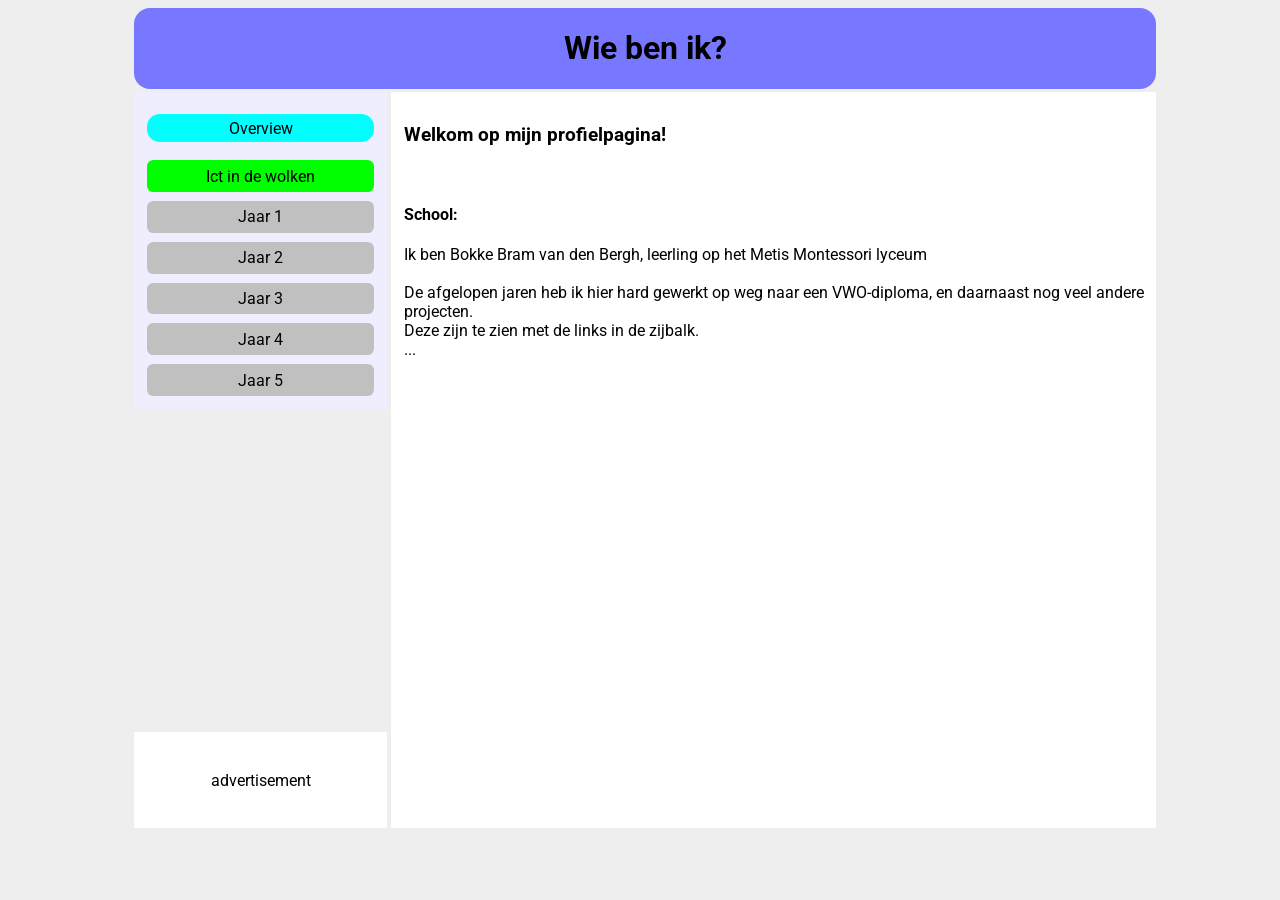
<file: index.html>
<html>
  <head>
    <!-- <script>
    alert("Hoi, hoe gaat het?");
    </script> -->
    <link rel="stylesheet" href="css/style.css">
    <link href="https://fonts.googleapis.com/css?family=Roboto" rel="stylesheet">
    <title>
      Profielpagina bokke
    </title>
  </head>
  <body>
    <div class="grid-container">
      <header class="titlebar">
        <h1>
          Wie ben ik?
        </h1>
      </header>
      <div class="extra">
        <div class="advertisement">
          advertisement
        </div>
      </div>
      <nav class="overview">
        <div class="link-grid-container">
          <div class="text-in-grid">
            Overview
          </div>
          <a href="pages/ictInDeWolken/ictInDeWolken.html">
            <div class="detail link-in-grid">
              Ict in de wolken
            </div>
          </a>
          <a href="pages/j1.html">
            <div class="link-in-grid">
              Jaar 1
            </div>
          </a>
          <a href="pages/j2.html">
            <div class="link-in-grid">
              Jaar 2
            </div>
          </a>
          <a href="pages/j3.html">
            <div class="link-in-grid">
              Jaar 3
            </div>
          </a>
          <a href="pages/j4.html">
            <div class="link-in-grid">
              Jaar 4
            </div>
          </a>
          <a href="pages/j5.html">
            <div class="link-in-grid">
              Jaar 5
            </div>
          </a>
        </div>
      </nav>
      <article class="content">
        <!-- all content -->
        <h3>Welkom op mijn profielpagina!</h3>
        <br>
        <h4>School:</h4>
        Ik ben Bokke Bram van den Bergh, leerling op het Metis Montessori lyceum
        <br> <br>
        De afgelopen jaren heb ik hier hard gewerkt op weg naar een VWO-diploma, en
        daarnaast nog veel andere projecten. <br>
        Deze zijn te zien met de links in de zijbalk.
        <br>
        ...


      </article>
    </div>

  </body>
</html>
</file>
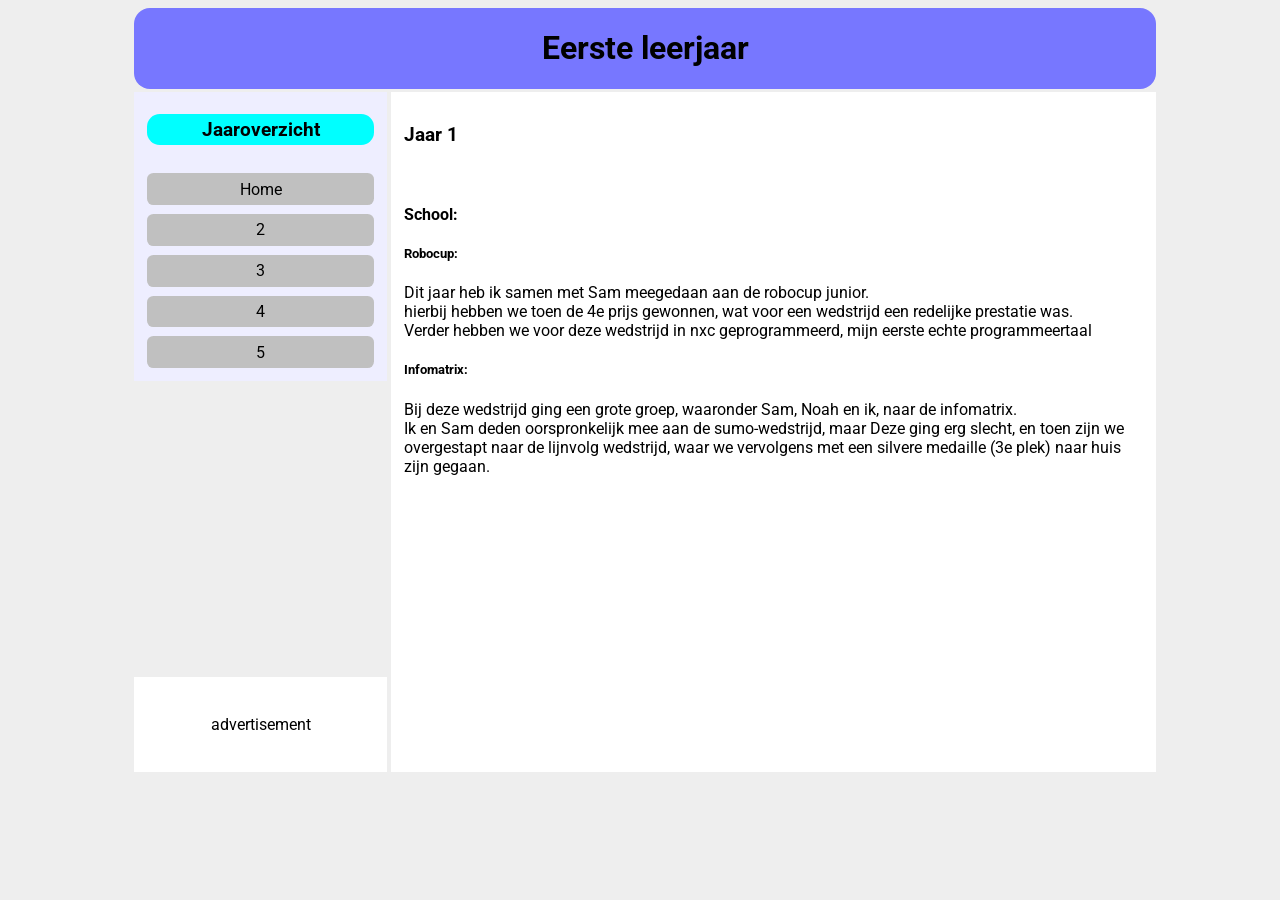
<file: pages/j1.html>
<html>
  <head>
    <!-- <script>
    alert("Hoi, hoe gaat het?");
    </script> -->
    <link rel="stylesheet" href="../css/style.css">
    <link href="https://fonts.googleapis.com/css?family=Roboto" rel="stylesheet">
    <title>
      Jaar 1
    </title>
  </head>
  <body>
    <div class="grid-container">
      <header class="titlebar">
        <h1>Eerste leerjaar</h1>
      </header>
      <div class="extra">
        <div class="advertisement"> advertisement </div>
      </div>
      <nav class="overview">
        <h3 class="text-in-grid"> Jaaroverzicht </h3>
        <br>
        <div class="link-grid-container">
          <div class="link-in-grid">
            <a href="../index.html">Home</a>
          </div>
          <div class="link-in-grid">
            <a href="j2.html">2</a>
          </div>
          <div class="link-in-grid">
            <a href="j3.html">3</a>
          </div>
          <div class="link-in-grid">
            <a href="j4.html">4</a>
          </div>
          <div class="link-in-grid">
            <a href="j5.html">5</a>
          </div>
        </div>
      </nav>
      <article class="content">
        <!-- all content -->
        <h3>Jaar 1</h3>
        <br>
        <h4>School:</h4>
        <div>
          <h5>Robocup: </h5>
          Dit jaar heb ik samen met Sam meegedaan aan de robocup junior. <br>
          hierbij hebben we toen de 4e prijs gewonnen, wat voor een wedstrijd
          een redelijke prestatie was. <br>
          Verder hebben we voor deze wedstrijd in nxc geprogrammeerd, mijn
          eerste echte programmeertaal<br>
        </div>
        <div>
          <h5>Infomatrix:</h5>
          Bij deze wedstrijd ging een grote groep, waaronder Sam, Noah en ik,
          naar de infomatrix. <br>
          Ik en Sam deden oorspronkelijk mee aan de sumo-wedstrijd, maar Deze
          ging erg slecht, en toen zijn we overgestapt naar de lijnvolg
          wedstrijd, waar we vervolgens met een silvere medaille (3e plek) naar
          huis zijn gegaan.


      </article>
    </div>

  </body>
</html>
</file>
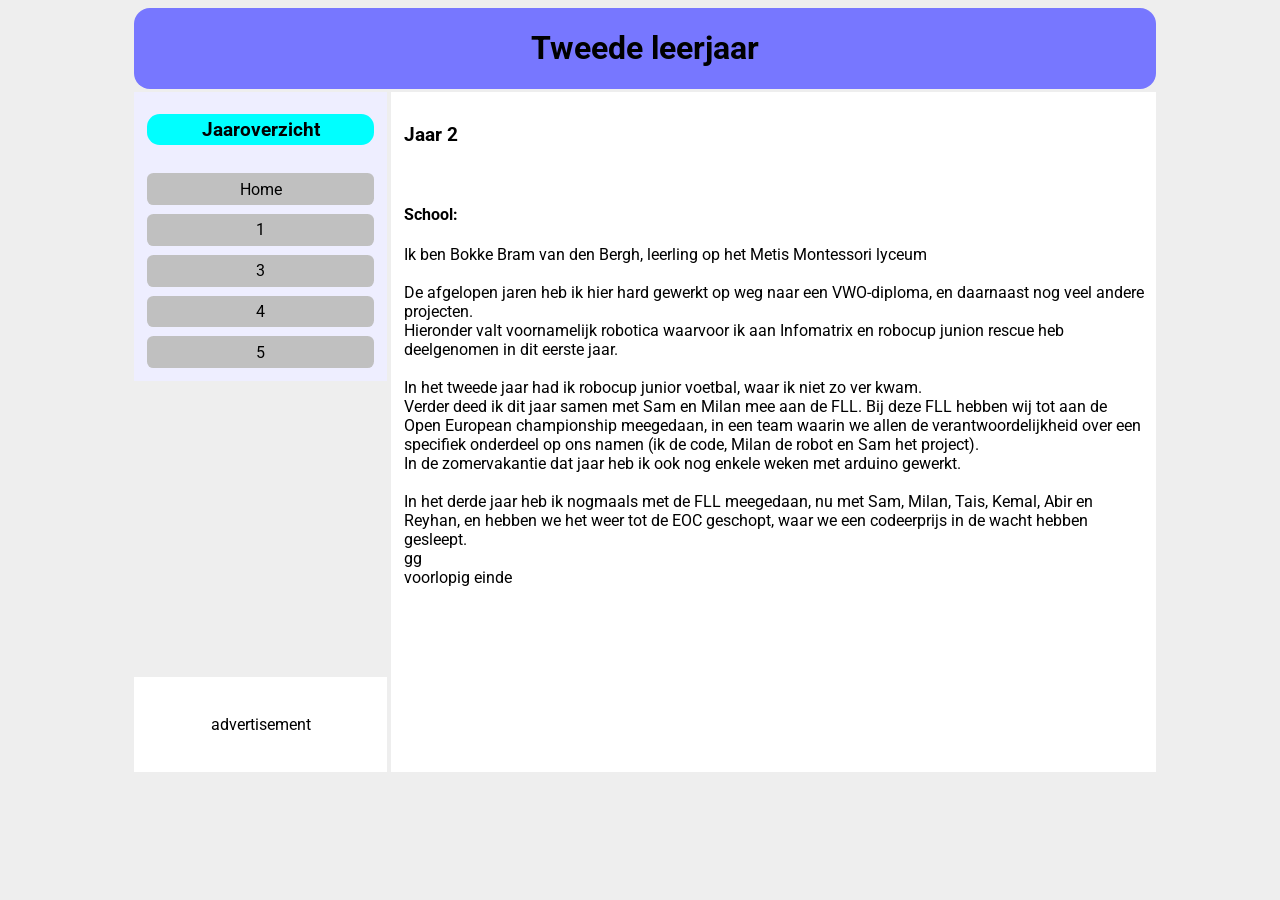
<file: pages/j2.html>
<html>
  <head>
    <!-- <script>
    alert("Hoi, hoe gaat het?");
    </script> -->
    <link rel="stylesheet" href="../css/style.css">
    <link href="https://fonts.googleapis.com/css?family=Roboto" rel="stylesheet">
    <title>
      Jaar 2
    </title>
  </head>
  <body>
    <div class="grid-container">
      <header class="titlebar">
        <h1>Tweede leerjaar</h1>
      </header>
      <div class="extra">
        <div class="advertisement"> advertisement </div>
      </div>
      <nav class="overview">
        <h3 class="text-in-grid"> Jaaroverzicht </h3>
        <br>
        <div class="link-grid-container">
          <div class="link-in-grid">
            <a href="../index.html">Home</a>
          </div>
          <div class="link-in-grid">
            <a href="j1.html">1</a>
          </div>
          <div class="link-in-grid">
            <a href="j3.html">3</a>
          </div>
          <div class="link-in-grid">
            <a href="j4.html">4</a>
          </div>
          <div class="link-in-grid">
            <a href="j5.html">5</a>
          </div>
        </div>
      </nav>
      <article class="content">
        <!-- all content -->
        <h3>Jaar 2</h3>
        <br>
        <h4>School:</h4>
        Ik ben Bokke Bram van den Bergh, leerling op het Metis Montessori lyceum
        <br> <br>
        De afgelopen jaren heb ik hier hard gewerkt op weg naar een VWO-diploma, en
        daarnaast nog veel andere projecten. <br> Hieronder valt voornamelijk robotica
        waarvoor ik aan Infomatrix  en robocup junion rescue heb deelgenomen in dit eerste
        jaar.
        <br> <br>
        In het tweede jaar had ik robocup junior voetbal, waar ik niet zo ver kwam.
        <br> Verder deed ik dit jaar samen met Sam en Milan mee aan de FLL.
        Bij deze FLL hebben wij tot aan de Open European championship meegedaan,
        in een <a href="https://www.baggerbusters.nl">team</a> waarin we allen de verantwoordelijkheid over een specifiek
        onderdeel op ons namen (ik de code, Milan de robot en Sam het project).
        <br>In de zomervakantie dat jaar heb ik
        ook nog enkele weken met arduino gewerkt.
        <br> <br>
        In het derde jaar heb ik nogmaals met de FLL meegedaan,
        nu met Sam, Milan, Tais, Kemal, Abir en Reyhan, en hebben we het weer tot de EOC geschopt,
        waar we een codeerprijs in de wacht hebben gesleept.
      <br>gg<br>
        voorlopig einde


      </article>
    </div>

  </body>
</html>
</file>
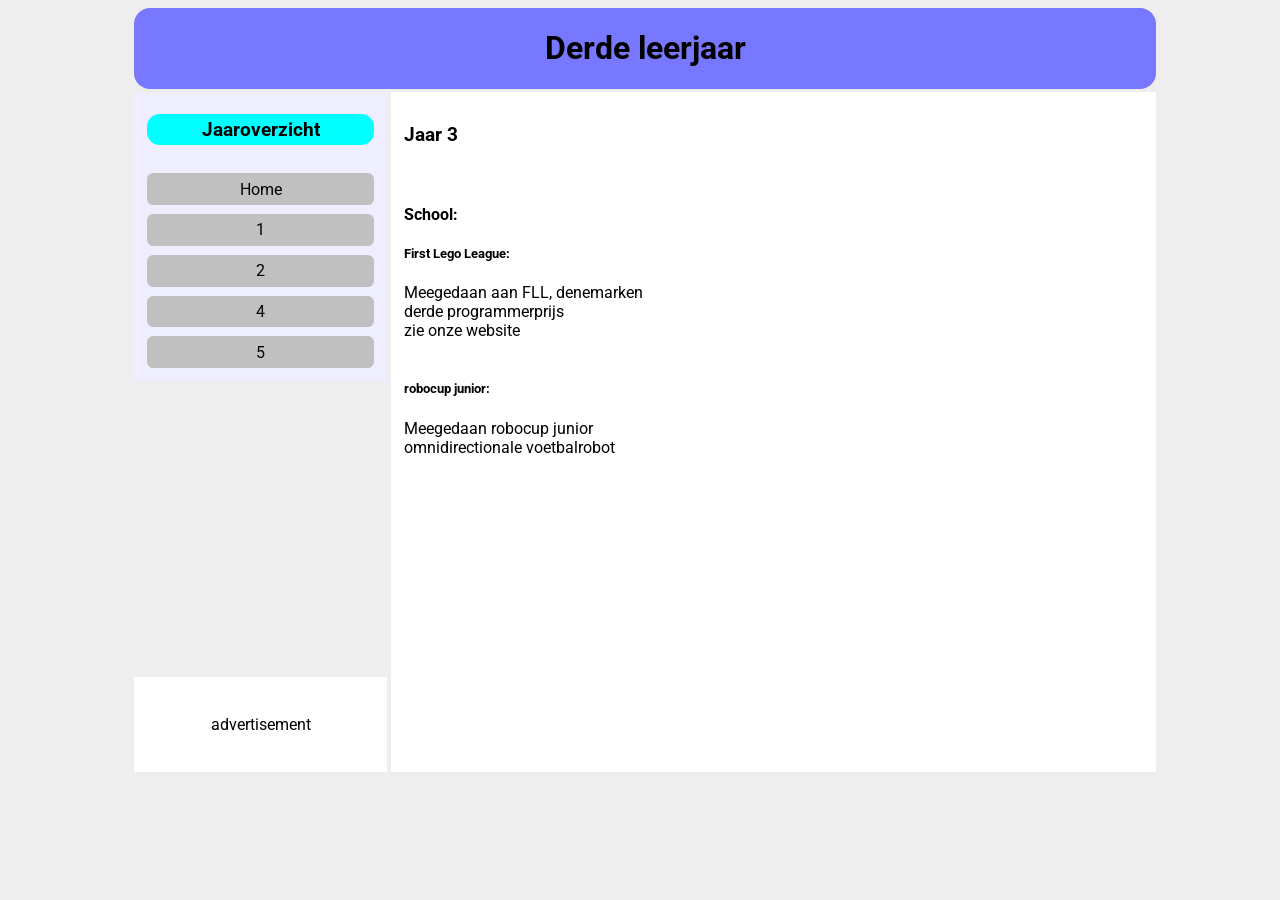
<file: pages/j3.html>
<html>
  <head>
    <!-- <script>
    alert("Hoi, hoe gaat het?");
    </script> -->
    <link rel="stylesheet" href="../css/style.css">
    <link href="https://fonts.googleapis.com/css?family=Roboto" rel="stylesheet">
    <title>
      Jaar 3
    </title>
  </head>
  <body>
    <div class="grid-container">
      <header class="titlebar">
        <h1>Derde leerjaar</h1>
      </header>
      <div class="extra">
        <div class="advertisement"> advertisement </div>
      </div>
      <nav class="overview">
        <h3 class="text-in-grid"> Jaaroverzicht </h3>
        <br>
        <div class="link-grid-container">
          <div class="link-in-grid">
            <a href="../index.html">Home</a>
          </div>
          <div class="link-in-grid">
            <a href="j1.html">1</a>
          </div>
          <div class="link-in-grid">
            <a href="j2.html">2</a>
          </div>
          <div class="link-in-grid">
            <a href="j4.html">4</a>
          </div>
          <div class="link-in-grid">
            <a href="j5.html">5</a>
          </div>
        </div>
      </nav>
      <article class="content">
        <!-- all content -->
        <h3>Jaar 3</h3>
        <br>
        <h4>School:</h4>
        <div>
          <h5>First Lego League: </h5>
          Meegedaan aan FLL, denemarken<br>
          derde programmerprijs <br>
          zie <a href="www.baggerbusters.nl"> onze website </a><br>
          <br>
        </div>
        <div>
          <h5> robocup junior: </h5>
          Meegedaan robocup junior<br>
          omnidirectionale voetbalrobot<br>
          <br>
        </div>
      </article>
    </div>

  </body>
</html>
</file>
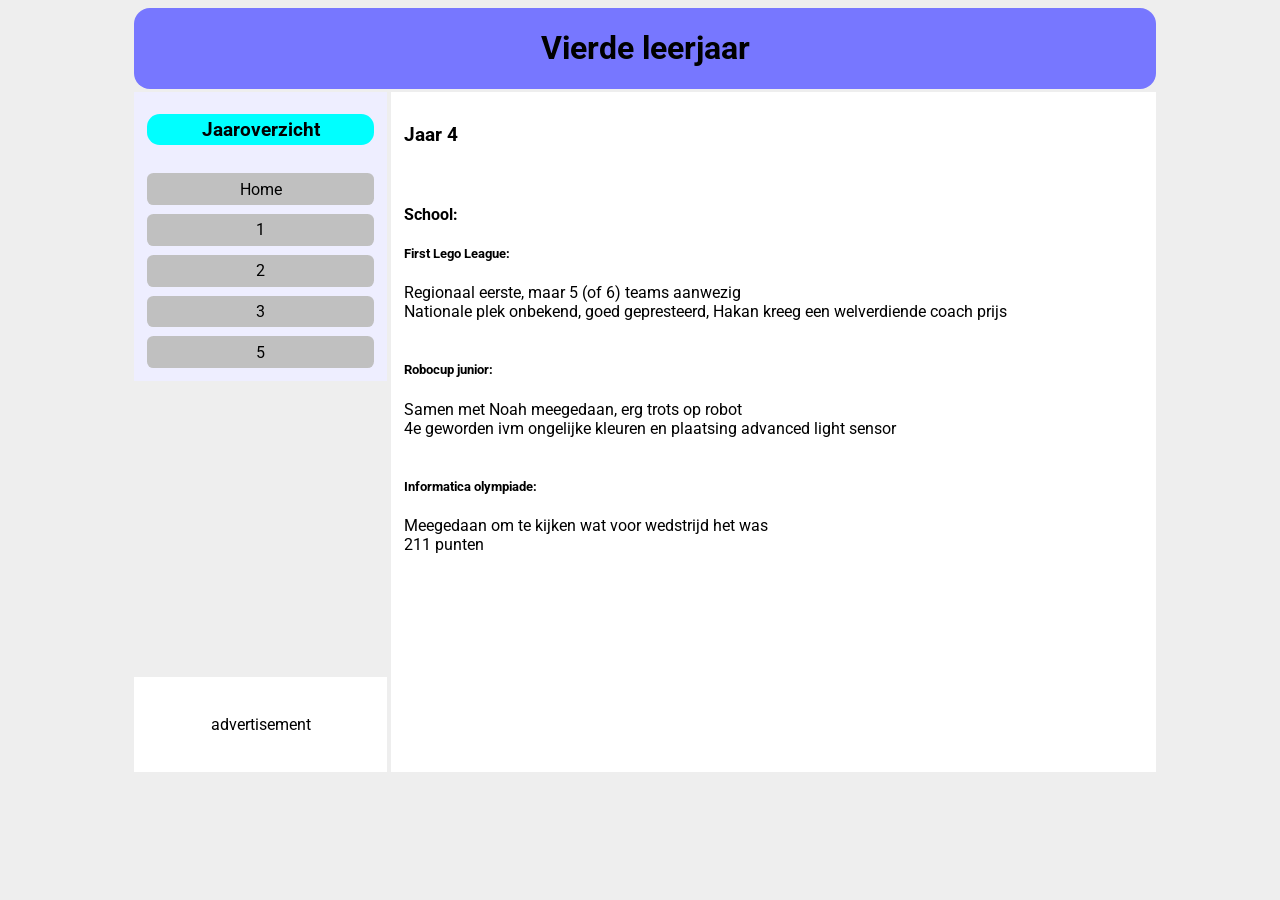
<file: pages/j4.html>
<html>
  <head>
    <!-- <script>
    alert("Hoi, hoe gaat het?");
    </script> -->
    <link rel="stylesheet" href="../css/style.css">
    <link href="https://fonts.googleapis.com/css?family=Roboto" rel="stylesheet">
    <title>
      Jaar 4
    </title>
  </head>
  <body>
    <div class="grid-container">
      <header class="titlebar">
        <h1>Vierde leerjaar</h1>
      </header>
      <div class="extra">
        <div class="advertisement"> advertisement </div>
      </div>
      <nav class="overview">
        <h3 class="text-in-grid"> Jaaroverzicht </h3>
        <br>
        <div class="link-grid-container">
          <div class="link-in-grid">
            <a href="../index.html">Home</a>
          </div>
          <div class="link-in-grid">
            <a href="j1.html">1</a>
          </div>
          <div class="link-in-grid">
            <a href="j2.html">2</a>
          </div>
          <div class="link-in-grid">
            <a href="j3.html">3</a>
          </div>
          <div class="link-in-grid">
            <a href="j5.html">5</a>
          </div>
        </div>
      </nav>
      <article class="content">
        <!-- all content -->
        <h3>Jaar 4</h3>
        <br>
        <h4>School:</h4>
        <div>
          <h5>First Lego League: </h5>
          Regionaal eerste, maar 5 (of 6) teams aanwezig <br>
          Nationale plek onbekend, goed gepresteerd, Hakan kreeg een welverdiende coach prijs <br>
          <br>
        </div>
        <div>
          <h5>Robocup junior: </h5>
          Samen met Noah meegedaan, erg trots op robot<br>
          4e geworden ivm ongelijke kleuren en plaatsing advanced light sensor<br>
          <br>
        </div>
        <div>
          <h5>Informatica olympiade: </h5>
          Meegedaan om te kijken wat voor wedstrijd het was<br>
          211 punten
          <br>
        </div>
      </article>
    </div>

  </body>
</html>
</file>
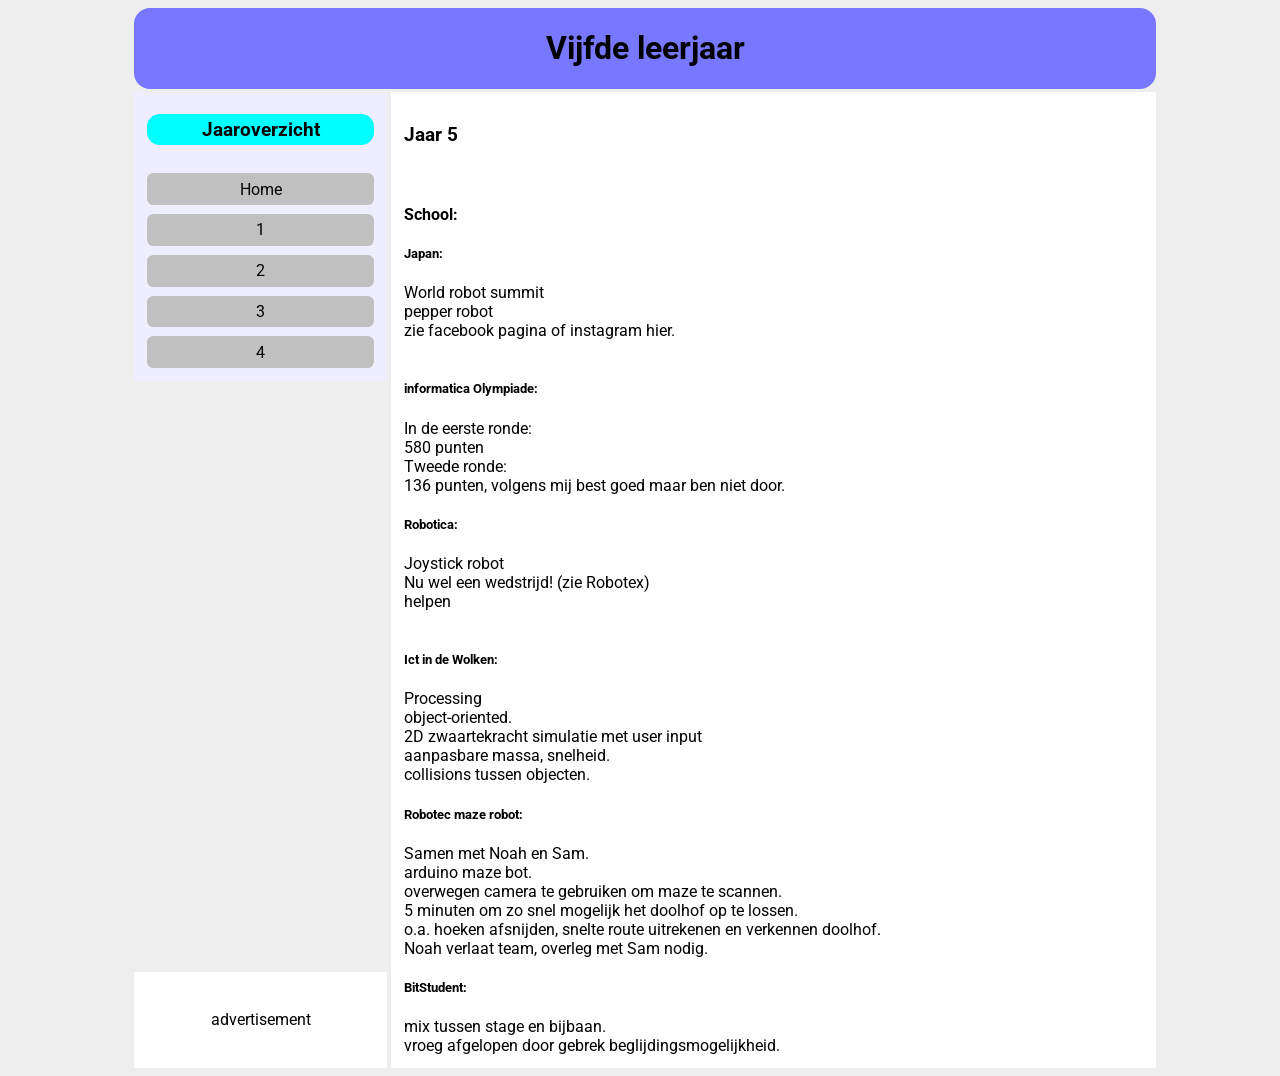
<file: pages/j5.html>
<html>
  <head>
    <!-- <script>
    alert("Hoi, hoe gaat het?");
    </script> -->
    <link rel="stylesheet" href="../css/style.css">
    <link href="https://fonts.googleapis.com/css?family=Roboto" rel="stylesheet">
    <title>
      Jaar 5
    </title>
  </head>
  <body>
    <div class="grid-container">
      <header class="titlebar">
        <h1>Vijfde leerjaar</h1>
      </header>
      <div class="extra">
        <div class="advertisement"> advertisement </div>
      </div>
      <nav class="overview">
        <h3 class="text-in-grid"> Jaaroverzicht </h3>
        <br>
        <div class="link-grid-container">
          <div class="link-in-grid">
            <a href="../index.html">Home</a>
          </div>
          <div class="link-in-grid">
            <a href="j1.html">1</a>
          </div>
          <div class="link-in-grid">
            <a href="j2.html">2</a>
          </div>
          <div class="link-in-grid">
            <a href="j3.html">3</a>
          </div>
          <div class="link-in-grid">
            <a href="j4.html">4</a>
          </div>
        </div>
      </nav>
      <article class="content">
        <!-- all content -->
        <h3>Jaar 5</h3>
        <br>
        <h4>School:</h4>
        <div>
          <h5>Japan: </h5>
          World robot summit <br>
          pepper robot <br>
          zie <a href="https://www.facebook.com/metis.montessorilyceum"> facebook pagina </a>
          of <a href="https://instagram.com/metis_wrs?utm_source=ig_profile_share&igshid-2g6lrij42ck9">instagram</a> hier. <br>
          <br>
        </div>
        <div>
          <h5>informatica Olympiade: </h5>
          In de eerste ronde: <br>
          580 punten <br>
          Tweede ronde: <br>
          136 punten, volgens mij best goed maar ben niet door.
          <br>
        </div>
        <div>
          <h5>Robotica: </h5>
          Joystick robot<br>
          Nu wel een wedstrijd! (zie Robotex) <br>
          helpen <br>
          <br>
        </div>
        <div>
          <h5>Ict in de Wolken: </h5>
          Processing <br>
          object-oriented. <br>
          2D zwaartekracht simulatie met user input<br>
          aanpasbare massa, snelheid. <br>
          collisions tussen objecten.
          <br>
        </div>
        <div>
          <h5>Robotec maze robot: </h5>
          Samen met Noah en Sam. <br>
          arduino maze bot.<br>
          overwegen camera te gebruiken om maze te scannen. <br>
          5 minuten om zo snel mogelijk het doolhof op te lossen. <br>
          o.a. hoeken afsnijden, snelte route uitrekenen en verkennen doolhof. <br>
          Noah verlaat team, overleg met Sam nodig.
          <br>
        </div>
        <div>
          <h5>BitStudent: </h5>
          mix tussen stage en bijbaan.<br>
          vroeg afgelopen door gebrek beglijdingsmogelijkheid.
          <br>
      </article>
    </div>

  </body>
</html>
</file>
<file: css/style.css>
html {
  font-family: "Roboto", sans-serif;
  background-color: #EEEEEE;
}

.grid-container {
  display: grid;
  grid-template: 'tb tb tb tb' 'qw ct ct ct' 'ex ct ct ct' 'qq ct ct ct';
  grid-template-rows: 0fr 0fr 1fr 0fr;
  grid-template-columns: 25% 25% 25% 25%;
  grid-gap: 0.4vh;
  width: 80%;
  align: center;
  margin: auto;
}

.advertisement {
  text-align: center;
  color:black;
}

.filler {
  grid-area: ex;
  background-color: gray;
}

.text-in-grid {
  color: black;
  text-align: center;
  background-color: cyan;
  padding: 0.5vh 0.5vw 0.5vh 0.5vw;
  border-radius: 1vw;
  margin-bottom: 1vh;
  margin-top: 1vh;
}

a {
  text-decoration: inherit;
  color: inherit;
}

.extra {
  background-color: white;
  text-align: center;
  padding: 3vw;
  grid-area: qq;
}

.link-grid-container { /* WIP */

  display: grid;
  grid-template-rows: auto;
  grid-template-columns: auto;
  grid-gap: 1vh;
  /* padding: 0px; /* parent has all the padding already */
}

.link-in-grid{
  color: black;
  text-align: center;
  background-color: silver;
  padding: 0.5vw;
  border-radius: 0.5vw;
}

.titlebar {
  grid-area: tb;
  background-color: #7777FF;
  padding: 0px;
  text-align: center;
  border-radius: 1em;
}

.overview {
  grid-area: qw;
  background-color: #eeeeff;
  padding: 1vw;
}

.content {
  grid-area: ct;
  padding: 1vw;
  background-color: white;
}

ul {
  list-style: none;
}

.detail {
  background-color: lime;
}

details > summary::-webkit-details-marker {
  display: none;
}

@media only screen and (max-width: 768px), (orientation: portrait) {
  .grid-container {
    grid-template: 'tb tb' 'qw qw' 'ct ct' 'ct ct' 'ct ct' 'qq qq';
    width: 95%;
    grid-template-columns: 50% 50%;

  }
  .link-grid-container {
    grid-row: auto;
    grid-column: auto;
  }
}
</file>
